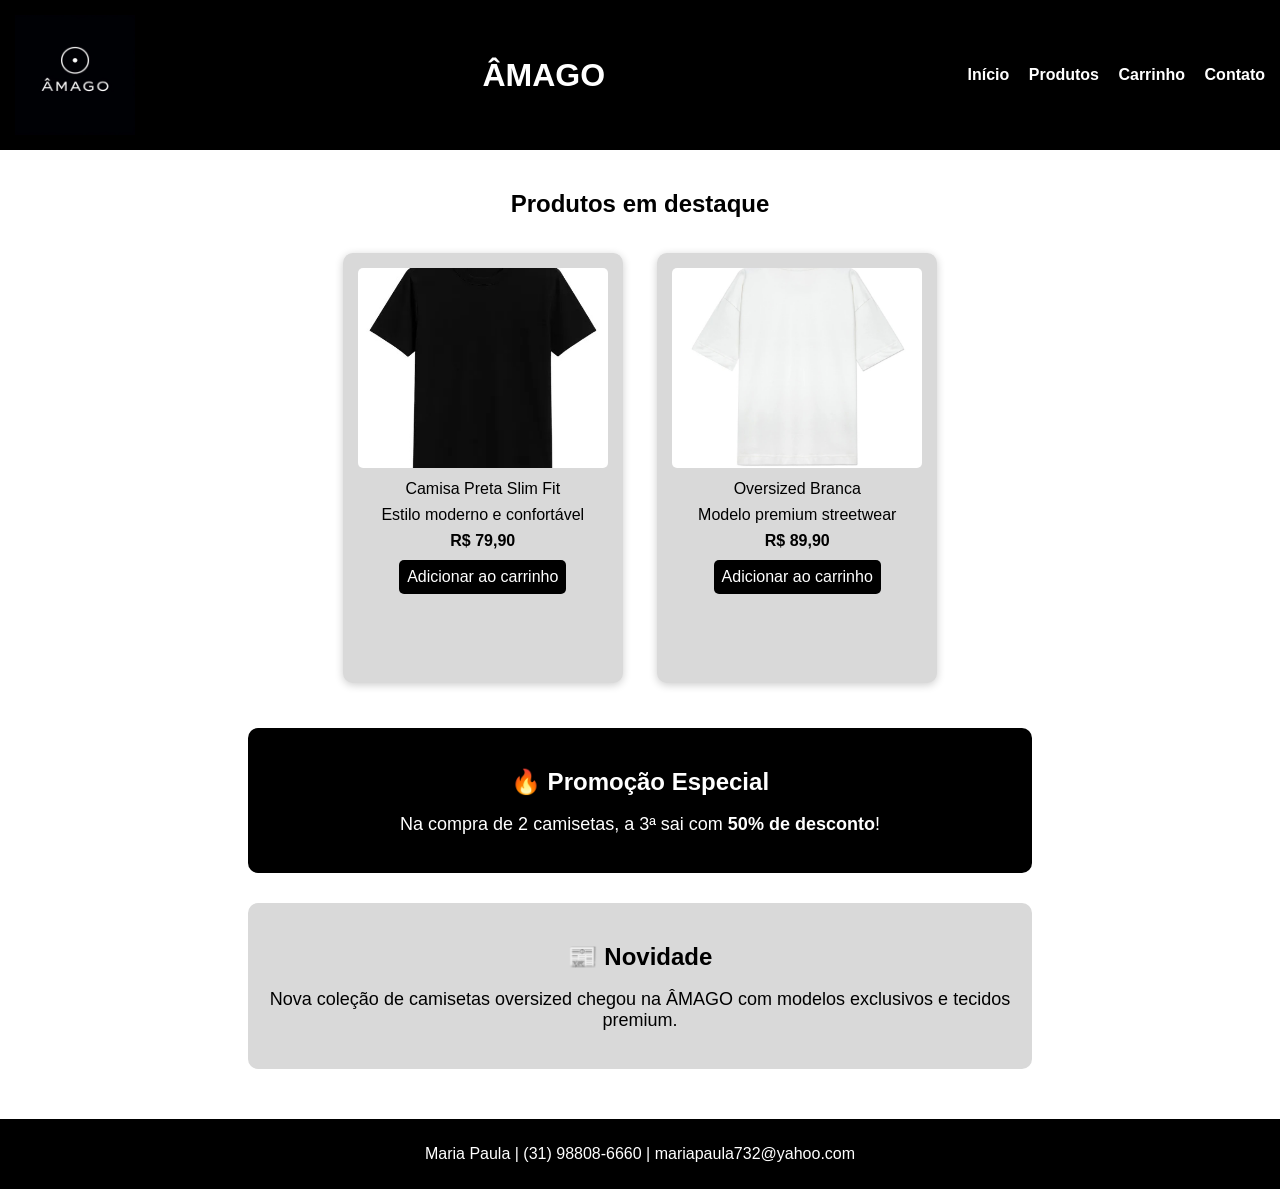
<file: index.html>
<!DOCTYPE html>
<html lang="pt-BR">
<head>
    <meta charset="UTF-8">
    <title>ÂMAGO</title>
    <link rel="stylesheet" href="style.css">
</head>

<body>

<header>
    <img src="logo_amago.jpg" alt="Logo Âmago">
    <h1>ÂMAGO</h1>

    <nav>
        <a href="index.html">Início</a>
        <a href="produto.html">Produtos</a>
        <a href="carrinho.html">Carrinho</a>
        <a href="contato.html">Contato</a>
    </nav>
</header>

<div>
    <h2>Produtos em destaque</h2>

    <div class="produto">
        <img src="camisa_preta.jpg" alt="Camisa Preta">
        <p>Camisa Preta Slim Fit</p>
        <p>Estilo moderno e confortável</p>
        <b> R$ 79,90 </b>
        <br>
        <a href="carrinho.html" class="botao">Adicionar ao carrinho</a>
    </div>

    <div class="produto">
        <img src="camisa_branca.jpg" alt="Oversize Branca">
        <p>Oversized Branca</p>
        <p>Modelo premium streetwear</p>
        <b> R$ 89,90</b>
        <br>
        <a href="carrinho.html" class="botao">Adicionar ao carrinho</a>
    </div>

    <div class="promocao">
        <h2>🔥 Promoção Especial</h2>
        <p>Na compra de 2 camisetas, a 3ª sai com <strong>50% de desconto</strong>!</p>
    </div>

    <div class="promocao" style="background-color: #d9d9d9; color: black;">
        <h2>📰 Novidade</h2>
        <p>Nova coleção de camisetas oversized chegou na ÂMAGO com modelos exclusivos e tecidos premium.</p>
    </div>

</div>

<footer>
    <p>Maria Paula | (31) 98808-6660 | mariapaula732@yahoo.com</p>
</footer>

</body>
</html>
</file>
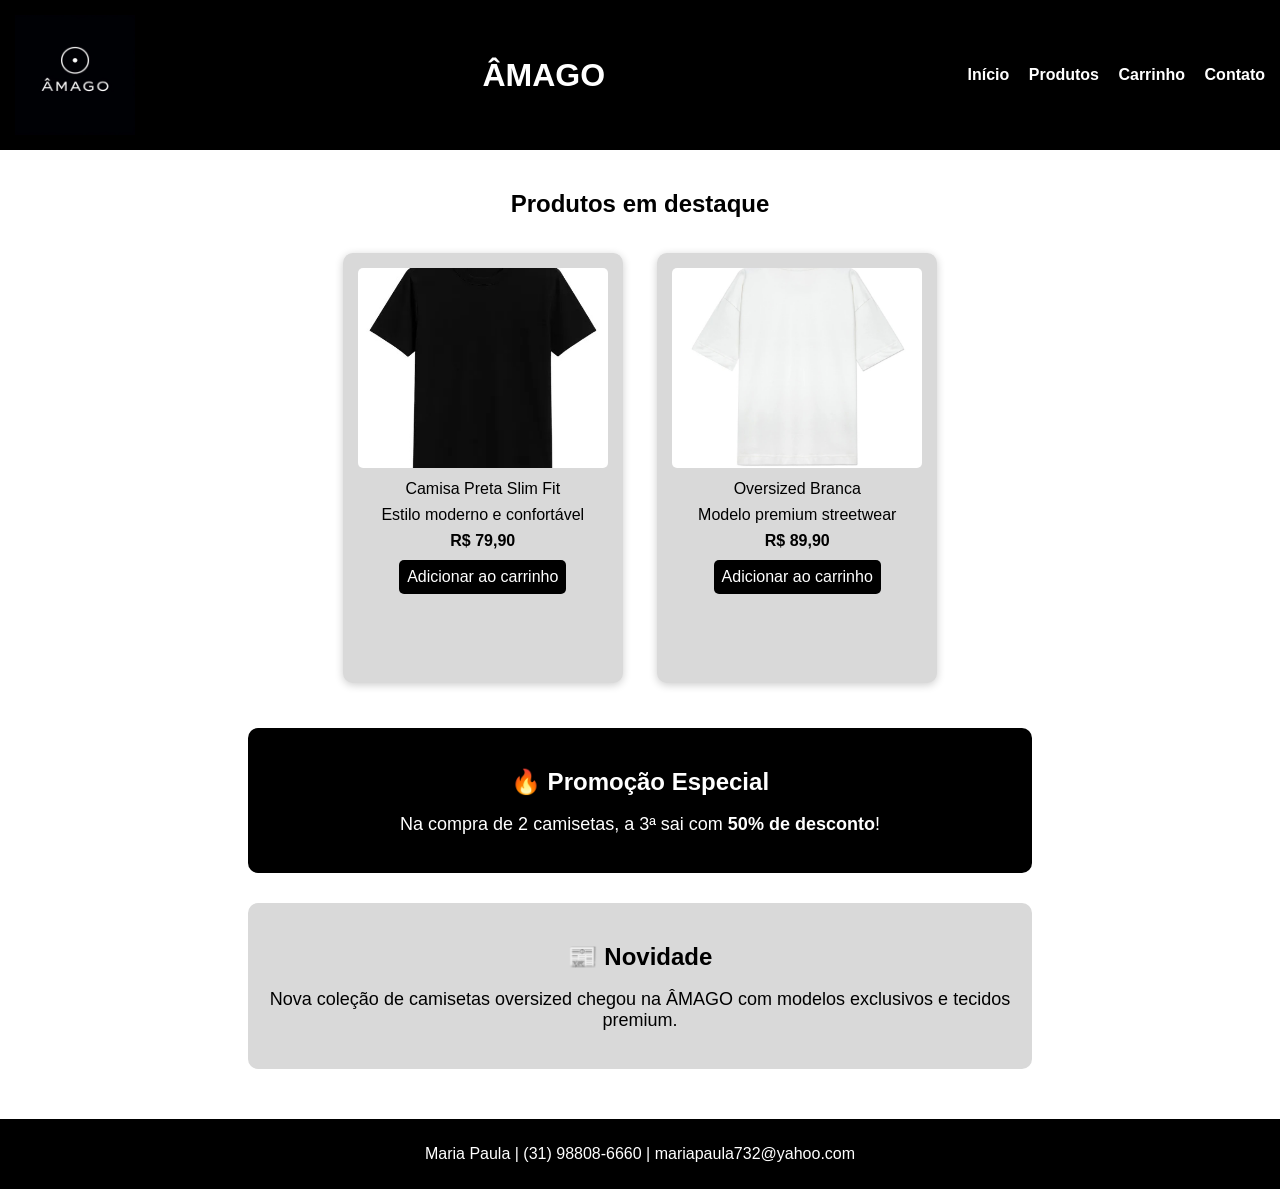
<file: .idea/index.html>
<!DOCTYPE html>
<html lang="pt-BR">
<head>
    <meta charset="UTF-8">
    <title>ÂMAGO</title>
    <link rel="stylesheet" href="style.css">
</head>

<body>

<header>
    <img src="logo_amago.jpg" alt="Logo Âmago">
    <h1>ÂMAGO</h1>

    <nav>
        <a href="index.html">Início</a>
        <a href="produto.html">Produtos</a>
        <a href="carrinho.html">Carrinho</a>
        <a href="contato.html">Contato</a>
    </nav>
</header>

<div>
    <h2>Produtos em destaque</h2>

    <div class="produto">
        <img src="camisa_preta.jpg" alt="Camisa Preta">
        <p>Camisa Preta Slim Fit</p>
        <p>Estilo moderno e confortável</p>
        <b> R$ 79,90 </b>
        <br>
        <a href="carrinho.html" class="botao">Adicionar ao carrinho</a>
    </div>

    <div class="produto">
        <img src="camisa_branca.jpg" alt="Oversize Branca">
        <p>Oversized Branca</p>
        <p>Modelo premium streetwear</p>
        <b> R$ 89,90</b>
        <br>
        <a href="carrinho.html" class="botao">Adicionar ao carrinho</a>
    </div>

    <div class="promocao">
        <h2>🔥 Promoção Especial</h2>
        <p>Na compra de 2 camisetas, a 3ª sai com <strong>50% de desconto</strong>!</p>
    </div>

    <div class="promocao" style="background-color: #d9d9d9; color: black;">
        <h2>📰 Novidade</h2>
        <p>Nova coleção de camisetas oversized chegou na ÂMAGO com modelos exclusivos e tecidos premium.</p>
    </div>

</div>

<footer>
    <p>Maria Paula | (31) 98808-6660 | mariapaula732@yahoo.com</p>
</footer>

</body>
</html>
</file>
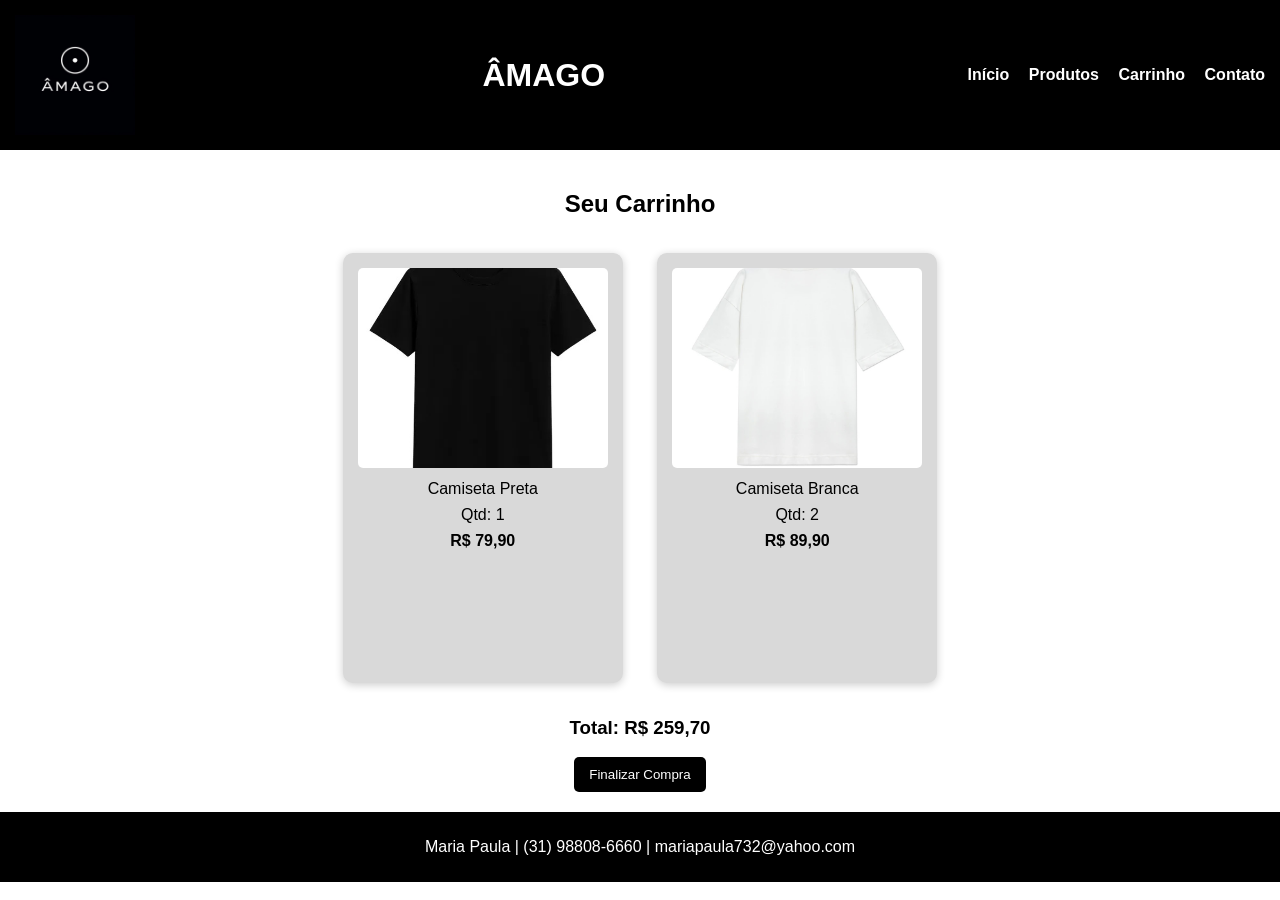
<file: carrinho.html>
<!DOCTYPE html>
<html lang="pt-BR">
<head>
    <meta charset="UTF-8">
    <title>Carrinho</title>
    <link rel="stylesheet" href="style.css">
</head>

<body>

<header>
    <img src="logo_amago.jpg" alt="Logo Âmago">
    <h1>ÂMAGO</h1>

    <nav>
        <a href="index.html">Início</a>
        <a href="produto.html">Produtos</a>
        <a href="carrinho.html">Carrinho</a>
        <a href="contato.html">Contato</a>
    </nav>
</header>

<div>
    <h2>Seu Carrinho</h2>

    <div class="produto">
        <img src="camisa_preta.jpg" alt="Camisa Preta">
        <p>Camiseta Preta</p>
        <p>Qtd: 1</p>
        <b>R$ 79,90</b>
    </div>

    <div class="produto">
        <img src="camisa_branca.jpg" alt="Oversize Branca">
        <p>Camiseta Branca</p>
        <p>Qtd: 2</p>
        <b>R$ 89,90</b>
    </div>

    <h3>Total: R$ 259,70</h3>

    <button>Finalizar Compra</button>
</div>

<footer>
    <p>Maria Paula | (31) 98808-6660 | mariapaula732@yahoo.com</p>
</footer>

</body>
</html>
</file>
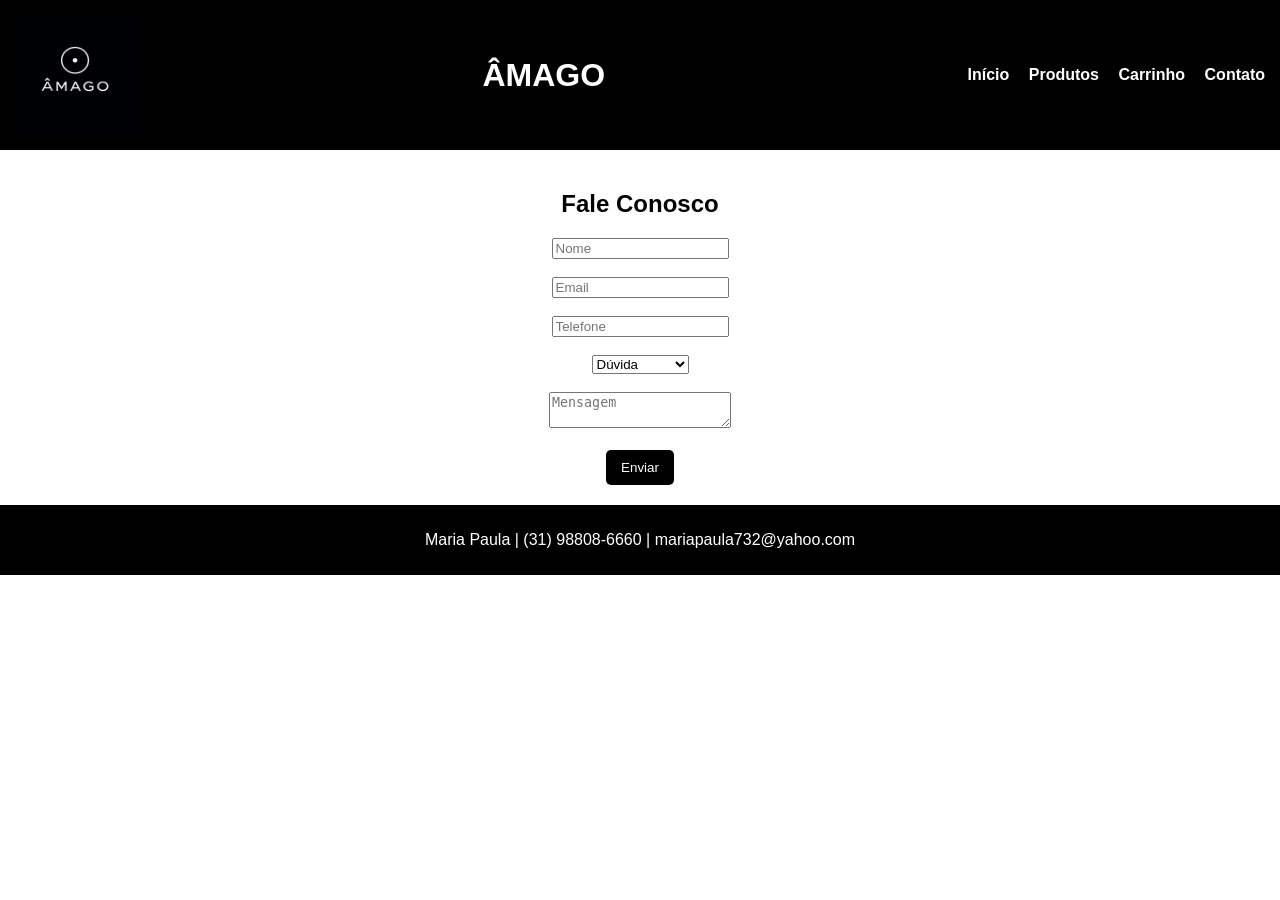
<file: contato.html>
<!DOCTYPE html>
<html lang="pt-BR">
<head>
    <meta charset="UTF-8">
    <title>Contato</title>
    <link rel="stylesheet" href="style.css">
</head>

<body>

<header>
    <img src="logo_amago.jpg" alt="Logo Âmago">
    <h1>ÂMAGO</h1>

    <nav>
        <a href="index.html">Início</a>
        <a href="produto.html">Produtos</a>
        <a href="carrinho.html">Carrinho</a>
        <a href="contato.html">Contato</a>
    </nav>
</header>

<div>
    <h2>Fale Conosco</h2>

    <form>
        <input type="text" placeholder="Nome" required><br><br>
        <input type="email" placeholder="Email" required><br><br>
        <input type="tel" placeholder="Telefone"><br><br>

        <select>
            <option>Dúvida</option>
            <option>Reclamação</option>
            <option>Sugestão</option>
        </select><br><br>

        <textarea placeholder="Mensagem" required></textarea><br><br>

        <button type="submit">Enviar</button>
    </form>
</div>

<footer>
    <p>Maria Paula | (31) 98808-6660 | mariapaula732@yahoo.com</p>
</footer>

</body>
</html>
</file>
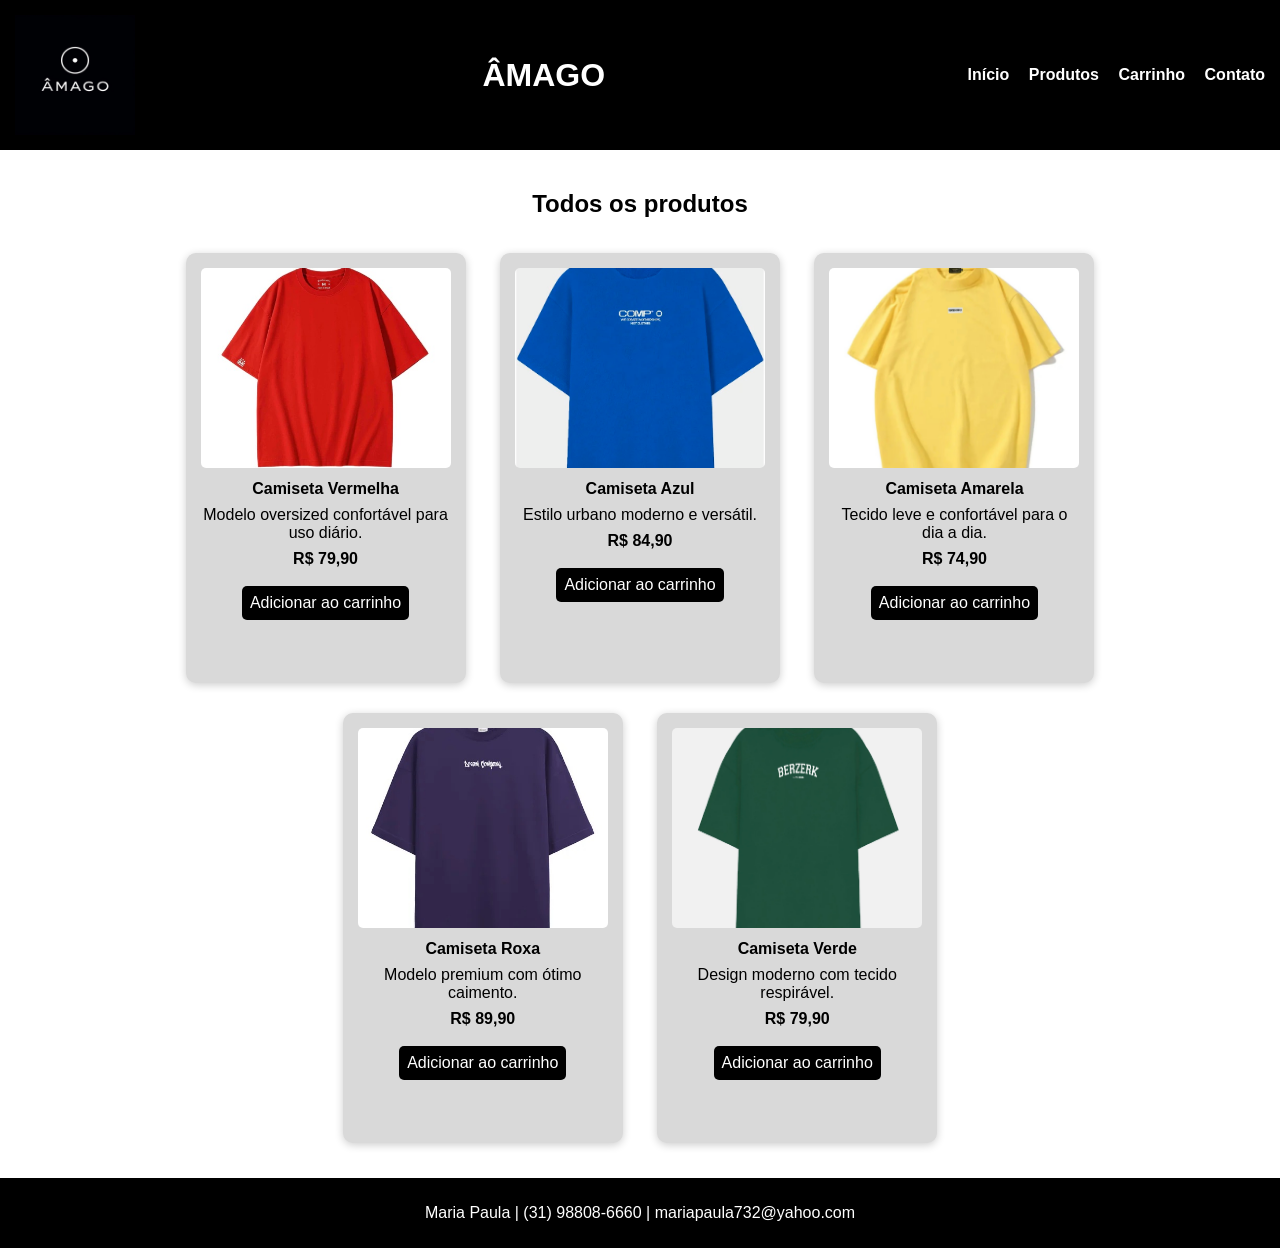
<file: produto.html>
<!DOCTYPE html>
<html lang="pt-BR">
<head>
    <meta charset="UTF-8">
    <title>Produtos</title>
    <link rel="stylesheet" href="style.css">
</head>

<body>

<header>
    <img src="logo_amago.jpg" alt="Logo Âmago">
    <h1>ÂMAGO</h1>

    <nav>
        <a href="index.html">Início</a>
        <a href="produto.html">Produtos</a>
        <a href="carrinho.html">Carrinho</a>
        <a href="contato.html">Contato</a>
    </nav>
</header>

<div>
    <h2>Todos os produtos</h2>

    <div class="produto">
        <img src="camisa_vermelha.jpg" alt="Camisa Vermelha">
        <p><strong>Camiseta Vermelha</strong></p>
        <p>Modelo oversized confortável para uso diário.</p>
        <p><strong>R$ 79,90</strong></p>
        <a href="carrinho.html" class="botao">Adicionar ao carrinho</a>
    </div>

    <div class="produto">
        <img src="camisa_azul.jpg" alt="Camisa Azul">
        <p><strong>Camiseta Azul</strong></p>
        <p>Estilo urbano moderno e versátil.</p>
        <p><strong>R$ 84,90</strong></p>
        <a href="carrinho.html" class="botao">Adicionar ao carrinho</a>
    </div>

    <div class="produto">
        <img src="camisa_amarela.jpg" alt="Camisa Amarela">
        <p><strong>Camiseta Amarela</strong></p>
        <p>Tecido leve e confortável para o dia a dia.</p>
        <p><strong>R$ 74,90</strong></p>
        <a href="carrinho.html" class="botao">Adicionar ao carrinho</a>
    </div>

    <div class="produto">
        <img src="camisa_roxa.jpg" alt="Camisa Roxa">
        <p><strong>Camiseta Roxa</strong></p>
        <p>Modelo premium com ótimo caimento.</p>
        <p><strong>R$ 89,90</strong></p>
        <a href="carrinho.html" class="botao">Adicionar ao carrinho</a>
    </div>

    <div class="produto">
        <img src="camisa_verde.jpg" alt="Camisa Verde">
        <p><strong>Camiseta Verde</strong></p>
        <p>Design moderno com tecido respirável.</p>
        <p><strong>R$ 79,90</strong></p>
        <a href="carrinho.html" class="botao">Adicionar ao carrinho</a>
    </div>

</div>

<footer>
    <p>Maria Paula | (31) 98808-6660 | mariapaula732@yahoo.com</p>
</footer>

</body>
</html>
</file>
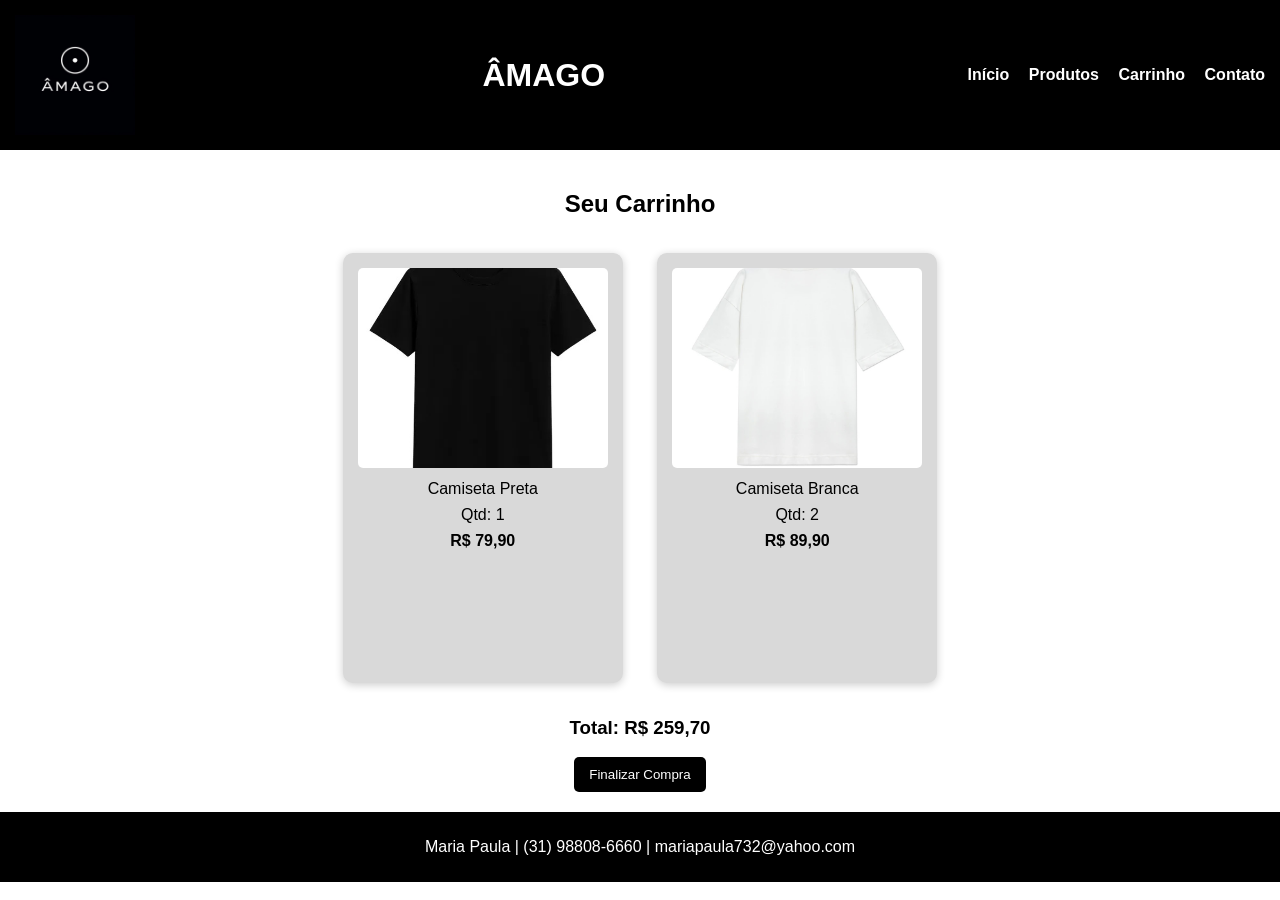
<file: .idea/carrinho.html>
<!DOCTYPE html>
<html lang="pt-BR">
<head>
    <meta charset="UTF-8">
    <title>Carrinho</title>
    <link rel="stylesheet" href="style.css">
</head>

<body>

<header>
    <img src="logo_amago.jpg" alt="Logo Âmago">
    <h1>ÂMAGO</h1>

    <nav>
        <a href="index.html">Início</a>
        <a href="produto.html">Produtos</a>
        <a href="carrinho.html">Carrinho</a>
        <a href="contato.html">Contato</a>
    </nav>
</header>

<div>
    <h2>Seu Carrinho</h2>

    <div class="produto">
        <img src="camisa_preta.jpg" alt="Camisa Preta">
        <p>Camiseta Preta</p>
        <p>Qtd: 1</p>
        <b>R$ 79,90</b>
    </div>

    <div class="produto">
        <img src="camisa_branca.jpg" alt="Oversize Branca">
        <p>Camiseta Branca</p>
        <p>Qtd: 2</p>
        <b>R$ 89,90</b>
    </div>

    <h3>Total: R$ 259,70</h3>

    <button>Finalizar Compra</button>
</div>

<footer>
    <p>Maria Paula | (31) 98808-6660 | mariapaula732@yahoo.com</p>
</footer>

</body>
</html>
</file>
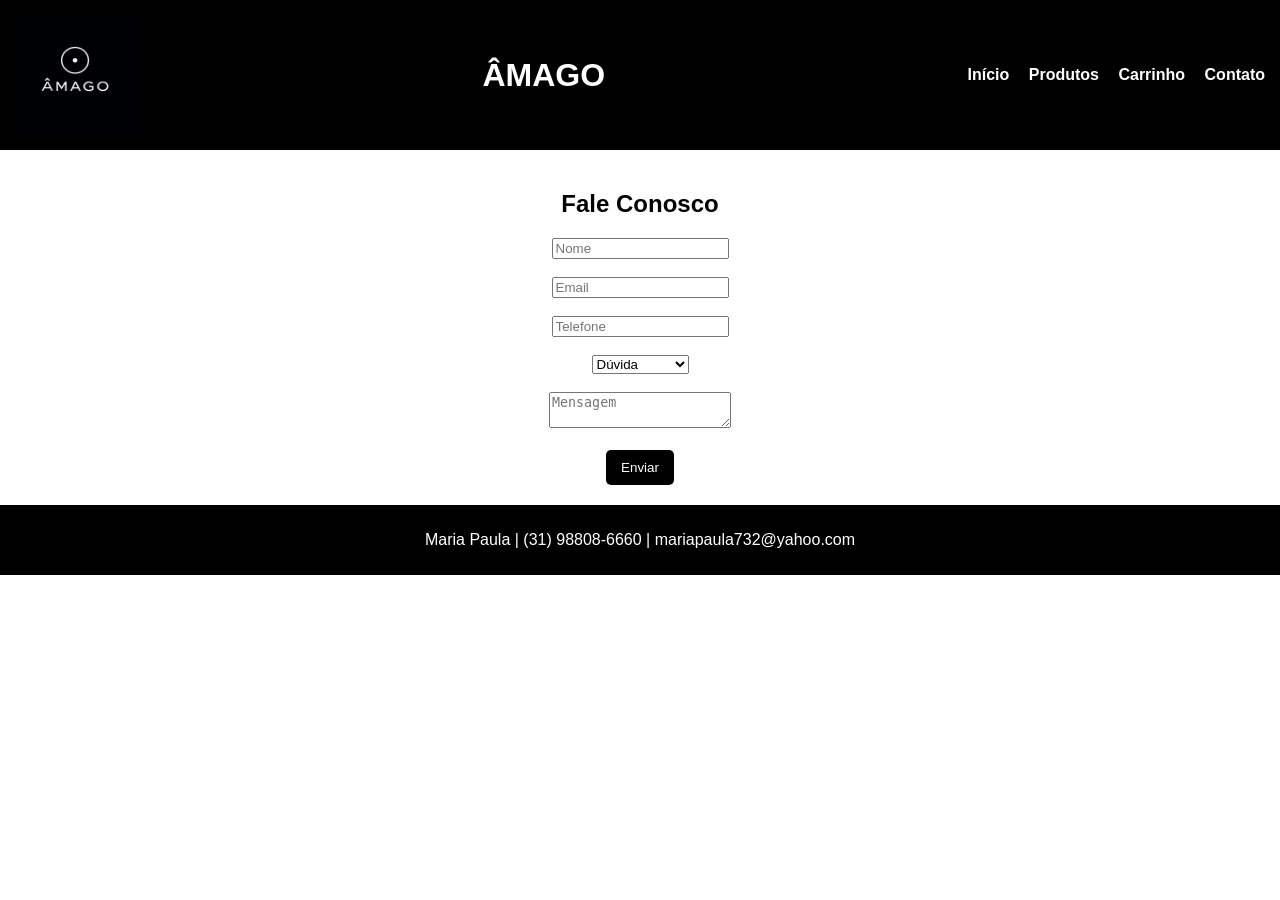
<file: .idea/contato.html>
<!DOCTYPE html>
<html lang="pt-BR">
<head>
    <meta charset="UTF-8">
    <title>Contato</title>
    <link rel="stylesheet" href="style.css">
</head>

<body>

<header>
    <img src="logo_amago.jpg" alt="Logo Âmago">
    <h1>ÂMAGO</h1>

    <nav>
        <a href="index.html">Início</a>
        <a href="produto.html">Produtos</a>
        <a href="carrinho.html">Carrinho</a>
        <a href="contato.html">Contato</a>
    </nav>
</header>

<div>
    <h2>Fale Conosco</h2>

    <form>
        <input type="text" placeholder="Nome" required><br><br>
        <input type="email" placeholder="Email" required><br><br>
        <input type="tel" placeholder="Telefone"><br><br>

        <select>
            <option>Dúvida</option>
            <option>Reclamação</option>
            <option>Sugestão</option>
        </select><br><br>

        <textarea placeholder="Mensagem" required></textarea><br><br>

        <button type="submit">Enviar</button>
    </form>
</div>

<footer>
    <p>Maria Paula | (31) 98808-6660 | mariapaula732@yahoo.com</p>
</footer>

</body>
</html>
</file>
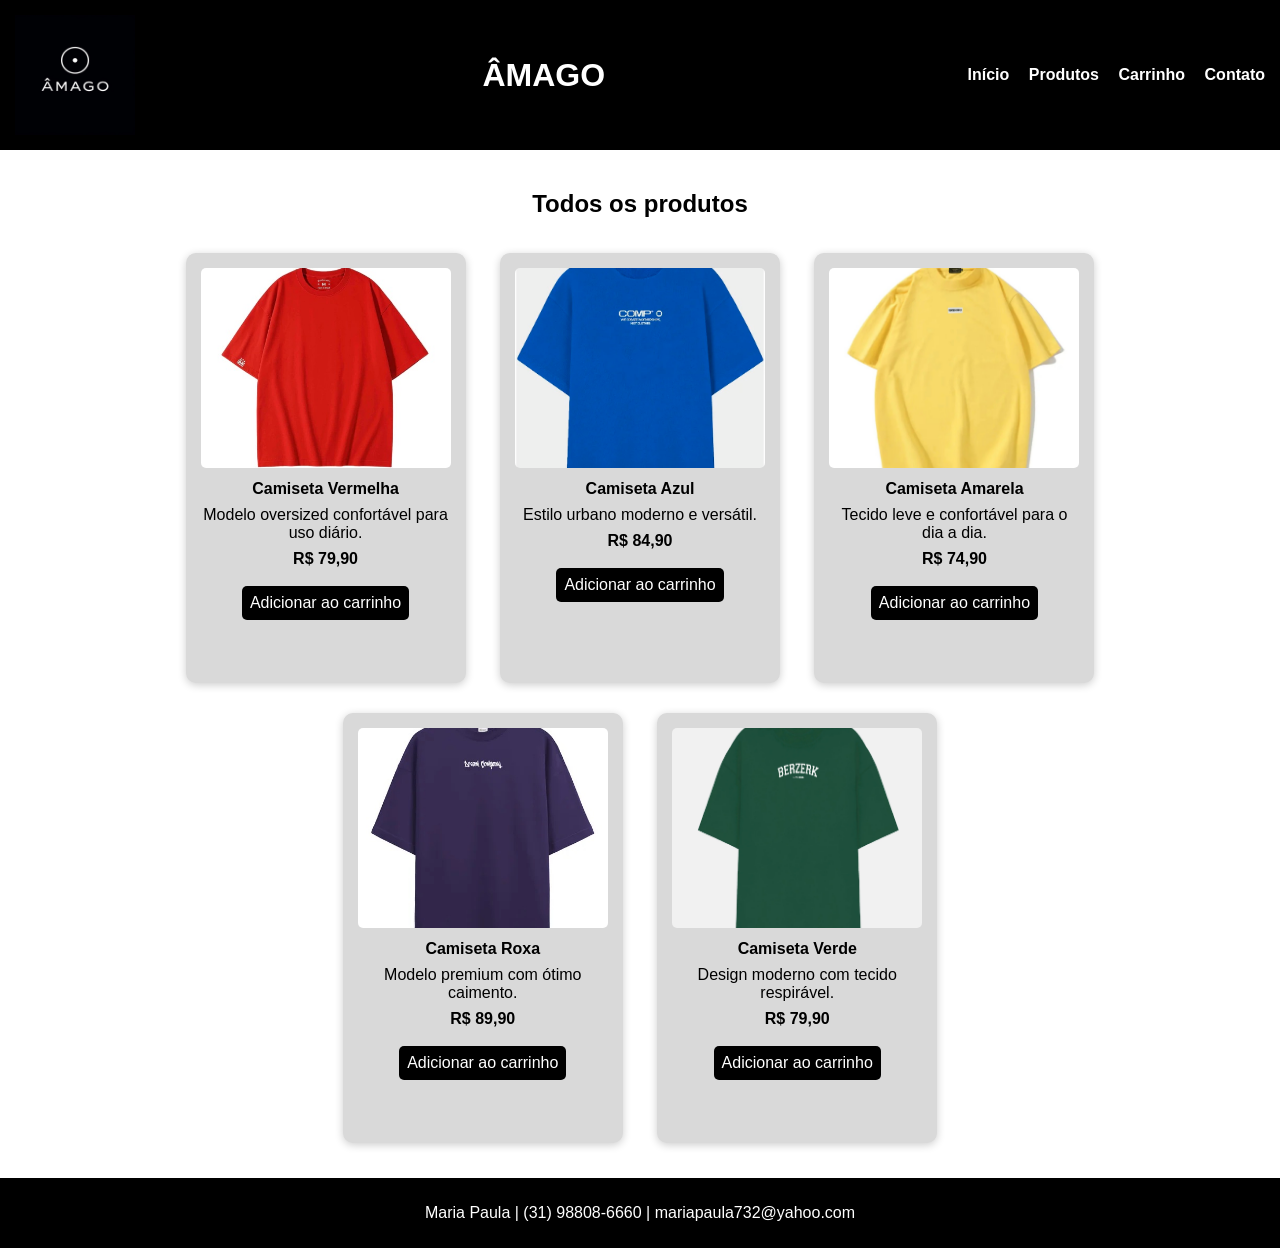
<file: .idea/produto.html>
<!DOCTYPE html>
<html lang="pt-BR">
<head>
    <meta charset="UTF-8">
    <title>Produtos</title>
    <link rel="stylesheet" href="style.css">
</head>

<body>

<header>
    <img src="logo_amago.jpg" alt="Logo Âmago">
    <h1>ÂMAGO</h1>

    <nav>
        <a href="index.html">Início</a>
        <a href="produto.html">Produtos</a>
        <a href="carrinho.html">Carrinho</a>
        <a href="contato.html">Contato</a>
    </nav>
</header>

<div>
    <h2>Todos os produtos</h2>

    <div class="produto">
        <img src="camisa_vermelha.jpg" alt="Camisa Vermelha">
        <p><strong>Camiseta Vermelha</strong></p>
        <p>Modelo oversized confortável para uso diário.</p>
        <p><strong>R$ 79,90</strong></p>
        <a href="carrinho.html" class="botao">Adicionar ao carrinho</a>
    </div>

    <div class="produto">
        <img src="camisa_azul.jpg" alt="Camisa Azul">
        <p><strong>Camiseta Azul</strong></p>
        <p>Estilo urbano moderno e versátil.</p>
        <p><strong>R$ 84,90</strong></p>
        <a href="carrinho.html" class="botao">Adicionar ao carrinho</a>
    </div>

    <div class="produto">
        <img src="camisa_amarela.jpg" alt="Camisa Amarela">
        <p><strong>Camiseta Amarela</strong></p>
        <p>Tecido leve e confortável para o dia a dia.</p>
        <p><strong>R$ 74,90</strong></p>
        <a href="carrinho.html" class="botao">Adicionar ao carrinho</a>
    </div>

    <div class="produto">
        <img src="camisa_roxa.jpg" alt="Camisa Roxa">
        <p><strong>Camiseta Roxa</strong></p>
        <p>Modelo premium com ótimo caimento.</p>
        <p><strong>R$ 89,90</strong></p>
        <a href="carrinho.html" class="botao">Adicionar ao carrinho</a>
    </div>

    <div class="produto">
        <img src="camisa_verde.jpg" alt="Camisa Verde">
        <p><strong>Camiseta Verde</strong></p>
        <p>Design moderno com tecido respirável.</p>
        <p><strong>R$ 79,90</strong></p>
        <a href="carrinho.html" class="botao">Adicionar ao carrinho</a>
    </div>

</div>

<footer>
    <p>Maria Paula | (31) 98808-6660 | mariapaula732@yahoo.com</p>
</footer>

</body>
</html>
</file>
<file: style.css>
body {
    font-family: Arial, sans-serif;
    margin: 0;
    background-color: white;
}

header {
    background-color: black;
    color: white;
    padding: 15px;

    display: flex;
    align-items: center;
    justify-content: space-between;
}

.logo-area {
    display: flex;
    align-items: center;
    gap: 10px;
}

header img {
    width: 120px;
    height: auto;
}

nav a {
    color: white;
    text-decoration: none;
    margin-left: 15px;
    font-weight: bold;
}

nav a:hover {
    text-decoration: underline;
}

div {
    text-align: center;
    padding: 20px;
}

.produto {
    background-color: #d9d9d9;
    padding: 15px;
    margin: 15px;

    display: inline-block;
    width: 250px;
    height: 400px;

    vertical-align: top;
    text-align: center;

    border-radius: 10px;
    box-shadow: 0 2px 8px rgba(0,0,0,0.2);
}

.produto img {
    width: 100%;
    height: 200px;
    object-fit: cover;
    border-radius: 5px;
}

.produto p {
    margin: 8px 0;
}

.botao {
    display: inline-block;
    margin-top: 10px;
    background-color: black;
    color: white;
    padding: 8px;
    text-decoration: none;
    border-radius: 5px;
}

.botao:hover {
    background-color: #333;
}

button {
    padding: 10px 15px;
    background-color: black;
    color: white;
    border: none;
    border-radius: 5px;
    cursor: pointer;
}

button:hover {
    background-color: #333;
}

.promocao {
    background-color: #000;
    color: white;
    padding: 20px;
    margin: 30px auto;
    width: 60%;
    border-radius: 10px;
    text-align: center;
}

.promocao h2 {
    margin-bottom: 10px;
}

.promocao p {
    font-size: 18px;
}

footer {
    background-color: black;
    color: white;
    text-align: center;
    padding: 10px;
}
</file>
<file: .idea/style.css>
body {
    font-family: Arial, sans-serif;
    margin: 0;
    background-color: white;
}

header {
    background-color: black;
    color: white;
    padding: 15px;

    display: flex;
    align-items: center;
    justify-content: space-between;
}

.logo-area {
    display: flex;
    align-items: center;
    gap: 10px;
}

header img {
    width: 120px;
    height: auto;
}

nav a {
    color: white;
    text-decoration: none;
    margin-left: 15px;
    font-weight: bold;
}

nav a:hover {
    text-decoration: underline;
}

div {
    text-align: center;
    padding: 20px;
}

.produto {
    background-color: #d9d9d9;
    padding: 15px;
    margin: 15px;

    display: inline-block;
    width: 250px;
    height: 400px;

    vertical-align: top;
    text-align: center;

    border-radius: 10px;
    box-shadow: 0 2px 8px rgba(0,0,0,0.2);
}

.produto img {
    width: 100%;
    height: 200px;
    object-fit: cover;
    border-radius: 5px;
}

.produto p {
    margin: 8px 0;
}

.botao {
    display: inline-block;
    margin-top: 10px;
    background-color: black;
    color: white;
    padding: 8px;
    text-decoration: none;
    border-radius: 5px;
}

.botao:hover {
    background-color: #333;
}

button {
    padding: 10px 15px;
    background-color: black;
    color: white;
    border: none;
    border-radius: 5px;
    cursor: pointer;
}

button:hover {
    background-color: #333;
}

.promocao {
    background-color: #000;
    color: white;
    padding: 20px;
    margin: 30px auto;
    width: 60%;
    border-radius: 10px;
    text-align: center;
}

.promocao h2 {
    margin-bottom: 10px;
}

.promocao p {
    font-size: 18px;
}

footer {
    background-color: black;
    color: white;
    text-align: center;
    padding: 10px;
}
</file>
